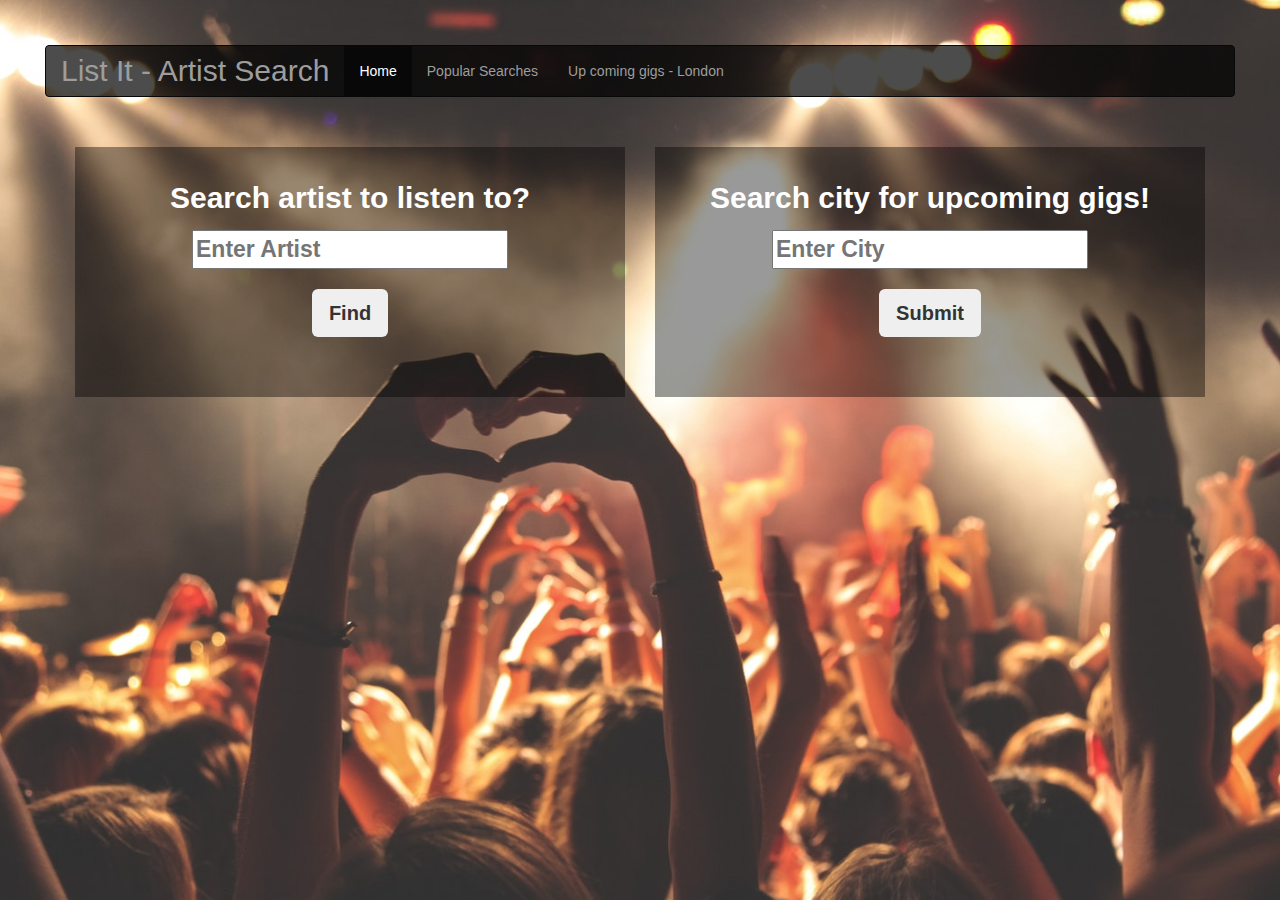
<file: templates/index.html>
<!doctype html>
<html>
  <head>
    <title>List It - Artist Search</title>
    <link rel="stylesheet" href="https://maxcdn.bootstrapcdn.com/bootstrap/3.3.7/css/bootstrap.min.css">
    <link href='../static/css/main.css' rel='stylesheet'>
    <meta name="viewport" content="width=device-width, initial-scale=1.0">
  </head>
  <body>


    <nav class="navbar navbar-inverse">
      <div class="container-fluid">
        <div class="navbar-header">
          <a class="navbar-brand" href="/">List It - Artist Search</a>
        </div>
        <ul class="nav navbar-nav">
          <li class="active"><a href="/">Home</a></li>
          <li><a href="#">Popular Searches</a></li>
          <li><a href="#">Up coming gigs - London</a></li>
          <!-- <li><a href="#">Page 3</a></li> -->
        </ul>
      </div>
    </nav>

<!--
    <div class="row paddedrow">
      <div class="col-md-12">
        <div class="container1">
          <h1> Welcome!</h1><br>
        </div>
      </div>
    </div> -->

    <div class="row paddedrow">
      <div class="col-md-6">
        <div class="container2">
          <p>Search artist to listen to?</p>
            <div id="contact-form">
                <form method="post" action="/search_artist">
                  <input class="type-text" type="text" id="artist" name="artist" required="required" placeholder="Enter Artist">
                  <input class="btn btn-secondary btn-lg submit-button" type="submit" value="Find" id="submit-button">
                </form>
            </div>
        </div>
      </div>

      <div class="col-md-6">
        <div class="container3">
          <p>Search city for upcoming gigs!</p>
            <div id="contact-form">
              <form method="post" action="/events_list">
                <input type="city" class="type-text" id="city" name="city" required="required" placeholder="Enter City">
                <input type="submit" class="btn btn-secondary btn-lg submit-button" value="Submit" id="submit-button">
              </form>
            </div>
        </div>
      </div>
    </div>
  </body>
</html>
</file>
<file: static/css/main.css>
body {
  background-color: gray;
  background-image: url("../images/image1.jpg");
  background-position: center center;
  background-repeat: no-repeat;
  background-attachment: fixed;
  background-size: cover;
  padding: 45px;
  }

h1 {
	font-weight: bold;
}

 p {
 	color: white;
  font-size: 30px;
  font-weight: bold;
 }

 #songs {
   color: white;
   font-size: 20px;
   font-weight: bold;
 }

 .textformat {
 	color: black;
  font-size: 20px;
 }

 .navbar-inverse {
    	background-color: rgba(0, 0, 0, 0.7);
 }

 .navbar-brand {
   color: white;
   font-size: 30px;
 }


.btn {
	font-weight: bold;
	font-size:20px;
	font:40px;
}

.paddedrow {
 padding: 30px;
}

.type-text {
  display: block;
  margin: 0 auto;

}

.submit-button {

  display: block;
  margin: 20px auto 0 auto;
}

.container2 {
  	background-color: rgba(0, 0, 0, 0.4);
  	background-position: absolute;
  	font-size: 23px;
  	font-weight: bold;
  	width: 100%;
	height: 250px;
	background-size: cover;
	background-repeat: no-repeat;
	padding: 30px;
  text-align: center;
}



.container3 {
  	background-color: rgba(0, 0, 0, 0.4);
  	background-position: absolute;
  	font-size: 23px;
  	font-weight: bold;
  	text-color: white;
  	width: 100%;
	height: 250px;
	background-size: cover;
	background-repeat: no-repeat;
	padding: 30px;
  text-align: center;
}

.container4 {
  	background-color: rgba(0, 0, 0, 0.4);
  	background-position: absolute;
  	font-size: 20px;
  	font-weight: bold;
  	text-color: white;
  	width: 100%;
	height: 800px;
	background-size: cover;
	background-repeat: no-repeat;
	padding: 15px;
}


.container5 {
  	background-color: rgba(0, 0, 0, 0.4);
  	background-position: absolute;
  	font-size: 30px;
  	font-weight: bold;
  	text-color: white;
  	width: 100%;
	height: 300px;
	background-size: cover;
	background-repeat: no-repeat;
	padding: 5px;
}

.container6 {
  	background-color: rgba(0, 0, 0, 0.4);
  	background-position: absolute;
  	width: 100%;
	height: 100%;
	background-size: cover;
	background-repeat: no-repeat;
	padding: 5px;
}
#submit-button{
  /* padding: 60px; */
}
</file>
